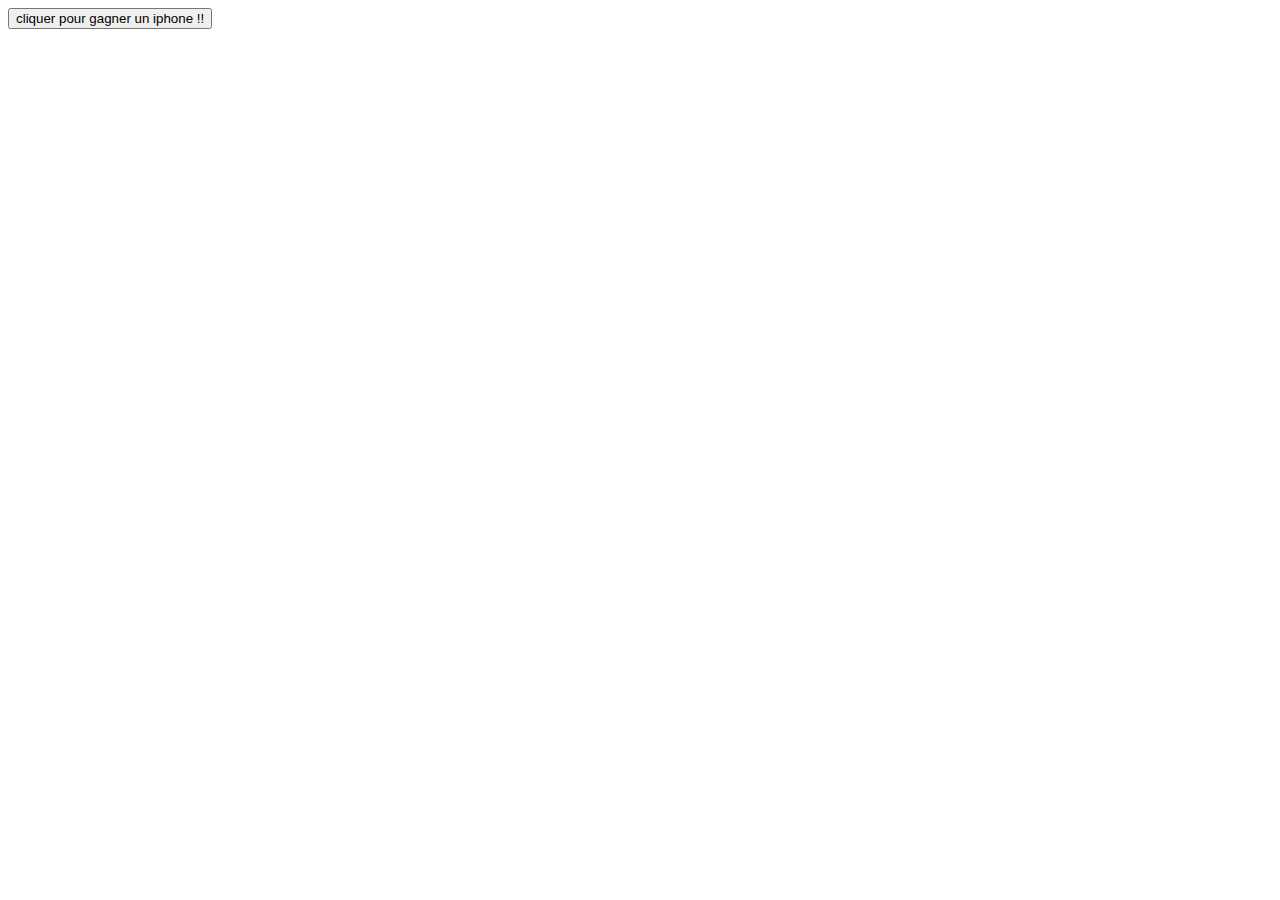
<file: exo2/index.html>
<!DOCTYPE html>
<html lang="en">
<head>
    <meta charset="UTF-8">
    <meta http-equiv="X-UA-Compatible" content="IE=edge">
    <meta name="viewport" content="width=device-width, initial-scale=1.0">
    <link rel="stylesheet" href="./main.css">
    <title>Document</title>
</head>
<body>
    <div id="boite">
          <p>wsh la zone bien ou quoi ?</p>
        </div>
    </div>
      
      <button id="bouton" onclick="afficherBoite()">cliquer pour gagner un iphone !!</button>
      
      
      




      <script src="./custom.js"></script>
</body>
</html>
</file>
<file: exo2/main.css>
#boite {
    display: none; 
    position: fixed; 
    left: 700px;;
    top: 200px;
    width: 200px; 
    height: 200px; 
    background-color: #fff;
    text-align: center; 
  }
  
  body {
    background-color: #fff; 
  }
</file>
